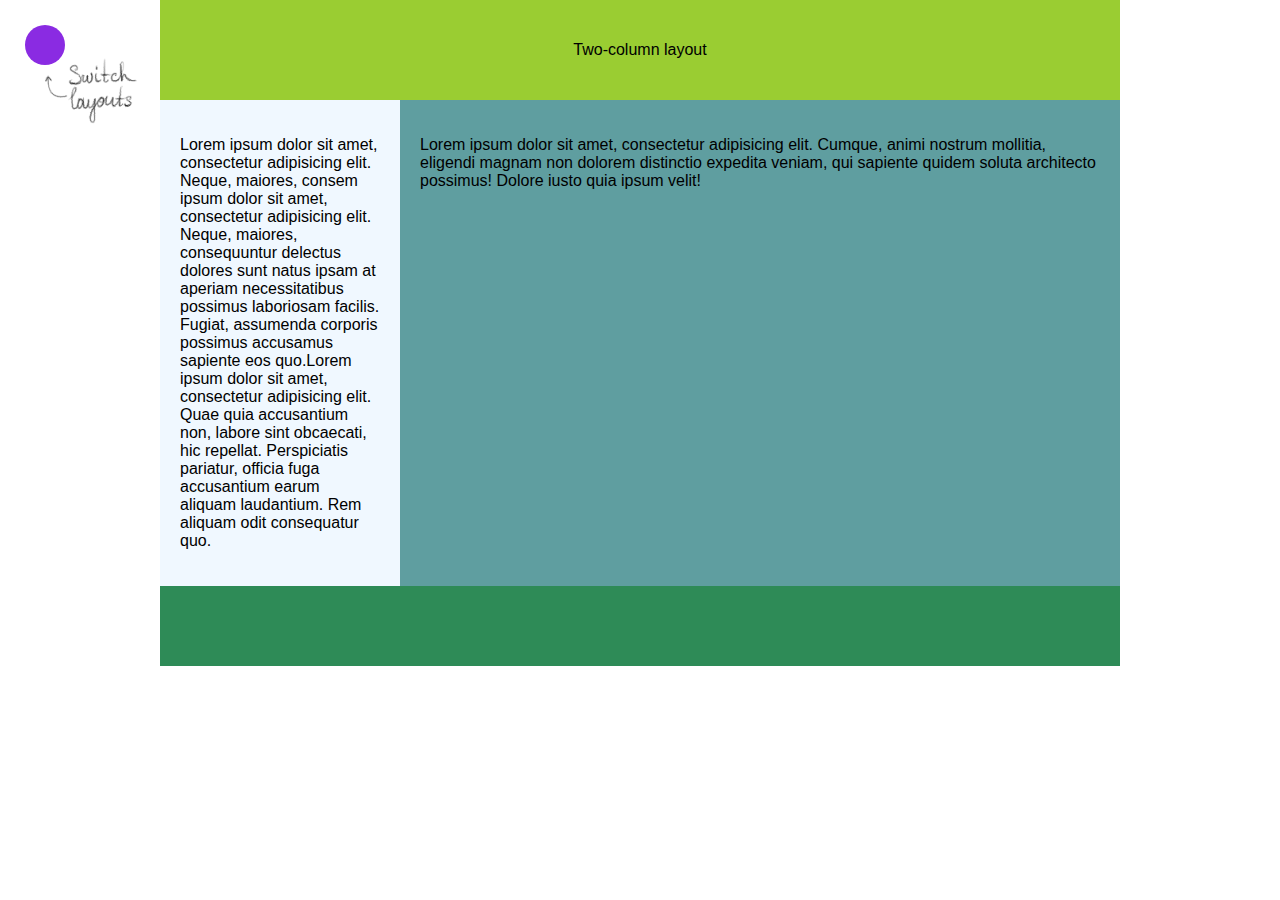
<file: float/index.html>
<!DOCTYPE html>
<html>
<head>
    <meta charset="utf-8">
    <meta name="viewport" content="width=device-width, initial-scale=1.0">
    <title>Float</title>
    <link href="style.css" rel="stylesheet">
    <script src="tabs.js"></script>
</head>

<body>
    <img src="switch.png" class="switcherTip"/>
    <nav class="layoutSwitcher">
        <ul class="layoutSwitcher__panel">
            <li class="layoutSwitcher__button"><a href="javascript:void(0)" onclick="openTab('Layout1')">Layout 1</a></li>
            <li class="layoutSwitcher__button"><a href="javascript:void(0)" onclick="openTab('Layout2')">Layout 2</a></li>
            <li class="layoutSwitcher__button"><a href="javascript:void(0)" onclick="openTab('Layout3')">Layout 3</a></li>
            <li class="layoutSwitcher__button"><a href="javascript:void(0)" onclick="openTab('Layout4')">Layout 4</a></li>
        </ul>
    </nav>
    
    <!-- Tab content-->
    <content>
       
        <div id="Layout1" class="tab">
            <header class="center">
                <p>Two-column layout</p>
            </header>
            <section class="pseudoLeftColumn">
                <section class="pseudoRightColumn">
                    <div class="padding leftColumn"><p>Lorem ipsum dolor sit amet, consectetur adipisicing elit. Neque, maiores, consem ipsum dolor sit amet, consectetur adipisicing elit. Neque, maiores, consequuntur delectus dolores sunt natus ipsam at aperiam necessitatibus possimus laboriosam facilis. Fugiat, assumenda corporis possimus accusamus sapiente eos quo.Lorem ipsum dolor sit amet, consectetur adipisicing elit. Quae quia accusantium non, labore sint obcaecati, hic repellat. Perspiciatis pariatur, officia fuga accusantium earum aliquam laudantium. Rem aliquam odit consequatur quo.</p></div>
                    <div class="padding rightColumn"><p>Lorem ipsum dolor sit amet, consectetur adipisicing elit. Cumque, animi nostrum mollitia, eligendi magnam non dolorem distinctio expedita veniam, qui sapiente quidem soluta architecto possimus! Dolore iusto quia ipsum velit!</p></div>
                    <div class="clear"></div>
                </section>
            </section>
            <footer class="center"></footer>
        </div>

        <div id="Layout2" class="tab" style="display:none">
            <header class="center">
                <p>Three-column layout</p>
            </header>
            <section class="plc">
                <section class="pcc">
                   <section class="prc">
                    <div class="padding lc"><p>Lorem ipsum dolor sit amet, consectetur adipisicing elit. Neque, maiores, consem ipsum dolor sit amet, consectetur adipisicing elit. Neque, maiores, consequuntur delectus dolores sunt natus ipsam at aperiam necessitatibus possimus laboriosam facilis. Fugiat, assumenda corporis possimus accusamus sapiente eos quo.Lorem ipsum dolor sit amet, consectetur adipisicing elit. Quae quia accusantium non, labore sint obcaecati, hic repellat. Perspiciatis pariatur, officia fuga accusantium earum aliquam laudantium. Rem aliquam odit consequatur quo.</p></div>
                    <div class="padding cc"><p>Lorem ipsum dolor sit amet, consectetur adipisicing elit. Cumque, animi nostrum mollitia, eligendi magnam non dolorem distinctio expedita veniam, qui sapiente quidem soluta architecto possimus! Dolore iusto quia ipsum velit!</p></div>
                    <div class="padding rc"><p>Lorem ipsum dolor sit amet, consectetur adipisicing elit. Explicabo quod officia dolorum illum id modi, ipsam iste. Ea deleniti, praesentium placeat cumque delectus, ipsam eligendi quasi, aliquam recusandae sed facere.</p>
                    </div>
                    <div class="clear"></div>
                    </section>
                </section>
            </section>
            <footer class="center"></footer>
        </div>

        <div id="Layout3" class="tab" style="display:none">
            <header class="padding center">
                <div class="logo"></div>
                <div class="info"></div>
            </header>
            <section class="pseudoLeftColumn">
                <section class="pseudoRightColumn">
                    <div class="padding leftColumn"><p>Lorem ipsum dolor sit amet, consectetur adipisicing elit. Neque, maiores, consem ipsum dolor sit amet, consectetur adipisicing elit. Neque, maiores, consequuntur delectus dolores sunt natus ipsam at aperiam necessitatibus possimus laboriosam facilis. Fugiat, assumenda corporis possimus accusamus sapiente eos quo.Lorem ipsum dolor sit amet, consectetur adipisicing elit. Quae quia accusantium non, labore sint obcaecati, hic repellat. Perspiciatis pariatur, officia fuga accusantium earum aliquam laudantium. Rem aliquam odit consequatur quo.</p></div>
                    <div class="padding rightColumn">
                        <div class="item"></div>
                        <div class="item"></div>
                        <div class="item"></div>
                        <div class="item"></div>
                        <div class="item"></div>
                        <div class="item"></div>
                        <div class="item"></div>
                        <div class="item"></div>
                        <div class="item"></div>
                    </div>
                    <div class="clear"></div>
                </section>
            </section>
            <footer class="center"></footer>
        </div>
        
        <div id="Layout4" class="tab" style="display:none">
            <section class="floatingImages">
                <p><img src="1.jpg" class="imgFloat_left"><span class="dropcaps">L</span>orem ipsum dolor sit amet, consectetur adipisicing elit. Nobis expedita ab fugit, ad officia. Perferendis facilis, optio ratione similique sunt, at, atque natus dicta ab aperiam facere rem molestias vel.
                Lorem ipsum dolor sit amet, consectetur adipisicing elit. Nobis expedita ab fugit, ad officia. Perferendis facilis, optio ratione similique sunt, at, atque natus dicta ab aperiam facere rem molestias vel.
                Lorem ipsum dolor sit amet, consectetur adipisicing elit. Nobis expedita ab fugit, ad officia. Perferendis facilis, optio ratione similique sunt, at, atque natus dicta ab aperiam facere rem molestias vel.
                Lorem ipsum dolor sit amet, consectetur adipisicing elit. Nobis expedita ab fugit, ad officia. Perferendis facilis, optio ratione similique sunt, at, atque natus dicta ab aperiam facere rem molestias vel.Lorem ipsum dolor sit amet, consectetur adipisicing elit. Nobis expedita ab fugit, ad officia. Perferendis facilis, optio ratione similique sunt, at, atque natus dicta ab aperiam facere rem molestias vel.Lorem ipsum dolor sit amet, consectetur adipisicing elit. Nobis expedita ab fugit, ad officia. Perferendis facilis, optio ratione similique sunt, at, atque natus dicta ab aperiam facere rem molestias vel.</p><br>
                <p><img src="2.jpg" class="imgFloat_right">
                Lorem ipsum dolor sit amet, consectetur adipisicing elit. Nobis expedita ab fugit, ad officia. Perferendis facilis, optio ratione similique sunt, at, atque natus dicta ab aperiam facere rem molestias vel.
                Lorem ipsum dolor sit amet, consectetur adipisicing elit. Nobis expedita ab fugit, ad officia. Perferendis facilis, optio ratione similique sunt, at, atque natus dicta ab aperiam facere rem molestias vel.
                Lorem ipsum dolor sit amet, consectetur adipisicing elit. Nobis expedita ab fugit, ad officia. Perferendis facilis, optio ratione similique sunt, at, atque natus dicta ab aperiam facere rem molestias vel.
                Lorem ipsum dolor sit amet, consectetur adipisicing elit. Nobis expedita ab fugit, ad officia. Perferendis facilis, optio ratione similique sunt, at, atque natus dicta ab aperiam facere rem molestias vel.
                Lorem ipsum dolor sit amet, consectetur adipisicing elit. Nobis expedita ab fugit, ad officia. Perferendis facilis, optio ratione similique sunt, at, atque natus dicta ab aperiam facere rem molestias vel.
                Lorem ipsum dolor sit amet, consectetur adipisicing elit. Nobis expedita ab fugit, ad officia. Perferendis facilis, optio ratione similique sunt, at, atque natus dicta ab aperiam facere rem molestias vel.
                Lorem ipsum dolor sit amet, consectetur adipisicing elit. Nobis expedita ab fugit, ad officia. Perferendis facilis, optio ratione similique sunt, at, atque natus dicta ab aperiam facere rem molestias vel.</p>
                <img class="imgFloat_center" src="3.jpg">
                
            </section>
        </div>
        
    </content>
    
    
</body>
</html>
</file>
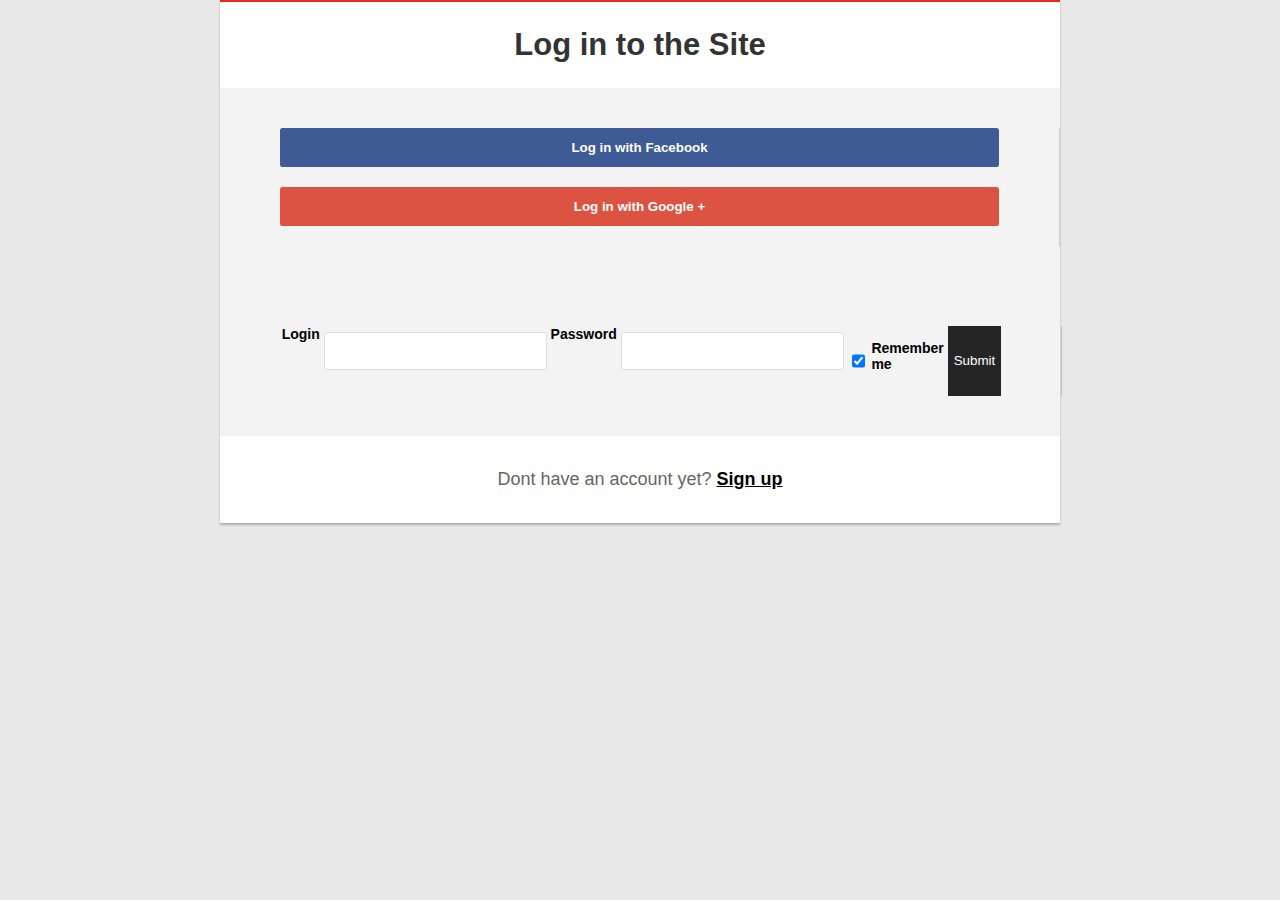
<file: FORM/index.html>
<!DOCTYPE html>
<html lang="en">
<head>
    <meta charset="UTF-8">
    <meta name="viewport" content="width=device-width, initial-scale=1.0">
    <title>Form test</title>
    <link href="css/style.css" rel="stylesheet">
</head>
<body>
    <div class="login-popup">
        <div class="login-popup__close"></div>
        <header class="login-popup__full-block header">
            <h1>Log in to the Site</h1>
        </header>
        <section class="login-popup__half-block social">
            <button class="btn btn_fbook">Log in with Facebook</button>
            <button class="btn btn_gplus">Log in with Google +</button>
        </section>
        <section class="login-popup__half-block submission">
            <form class="form" action="/action_page.php" method="post">
                  <label for="male">Login</label>
                  <input class="form__input-field" type="text" name="login"><br>
                  <label for="male">Password</label>
                  <input class="form__input-field" type="text" name="password">
                  <input type="checkbox" checked="checked">
                  <p>Remember me</p>
                  <input class="form__submit" type="submit" value="Submit">
            </form>
        </section>
        <footer class="login-popup__full-block footer">
            <p class="footer__p">Dont have an account yet? <a class="" href="#">Sign up</a></p>
        </footer>
    </div>
</body>
</html>
</file>
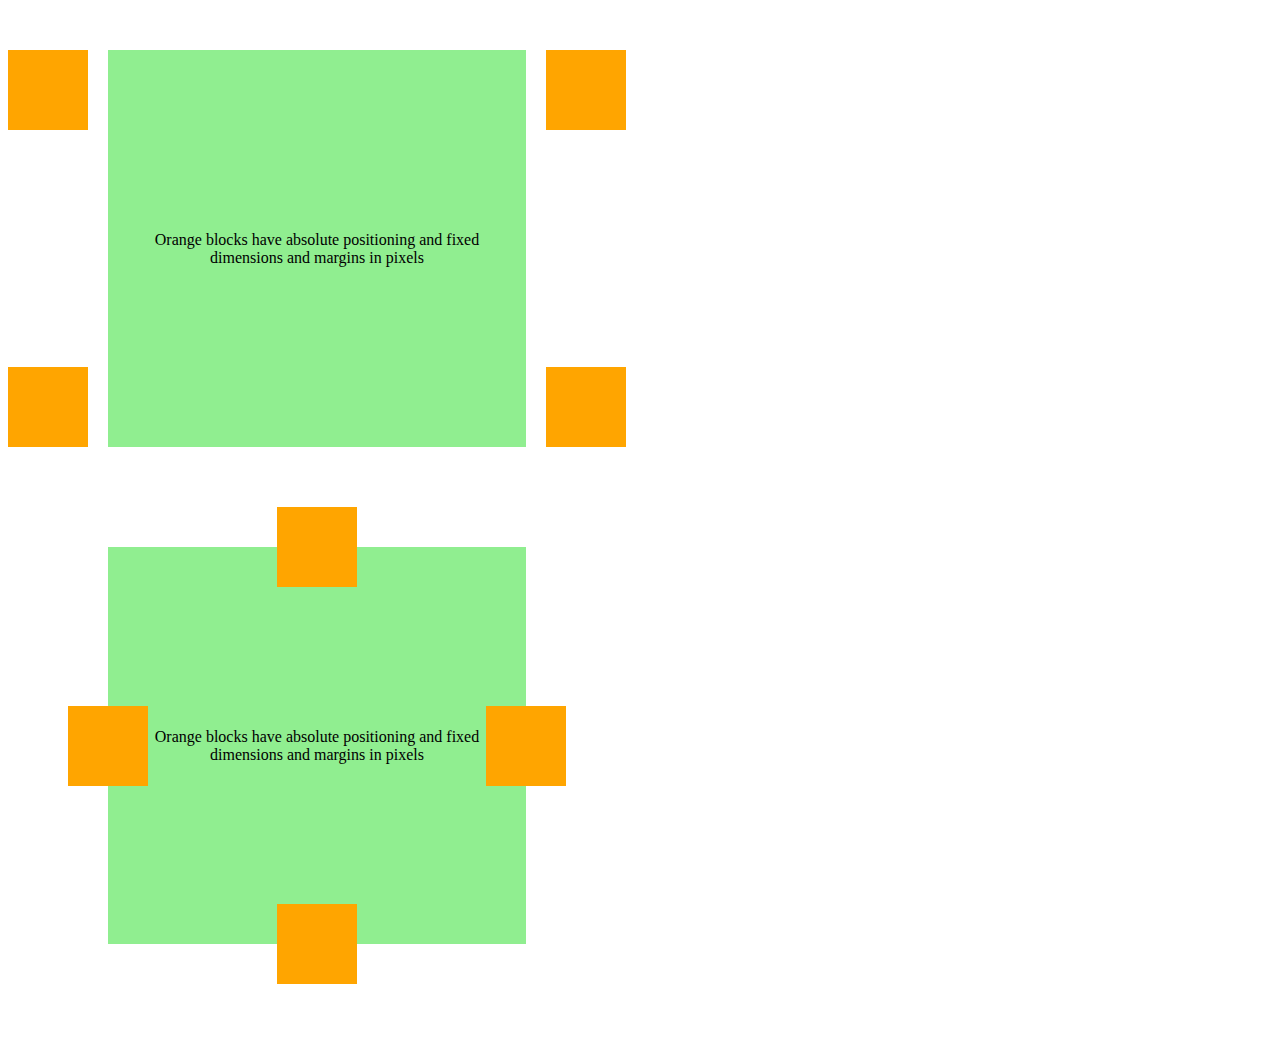
<file: positioning/index.html>
<!DOCTYPE html>
<html lang="en">

<head>
    <title>Positioning</title>
    <meta charset="UTF-8">
    <meta name="viewport" content="width=device-width, initial-scale=1">
    <link href="css/style.css" rel="stylesheet">
</head>

<body>

    <div class="parent">
       <p>Orange blocks have absolute positioning and fixed dimensions and margins in pixels</p>
        <div class="son top-left"></div>
        <div class="son top-right"></div>
        <div class="son bottom-right"></div>
        <div class="son bottom-left"></div>
    </div>
    
    <div class="parent">
       <p>Orange blocks have absolute positioning and fixed dimensions and margins in pixels</p>
        <div class="son top-center"></div>
        <div class="son right-center"></div>
        <div class="son bottom-center"></div>
        <div class="son left-center"></div>
    </div>

</body>

</html>
</file>
<file: FORM/css/style.css>
body {
  font-family: Arial;
  margin: 0;
  padding: 0;
  box-sizing: border-box;
  background-color: #e8e8e8; }

login-popup__close {
  position: absolute;
  right: 0;
  top: 0; }

.login-popup {
  display: -webkit-box;
  display: -moz-box;
  display: -ms-flexbox;
  display: -webkit-flex;
  display: flex;
  margin: 0 auto;
  flex-direction: row;
  justify-content: center;
  align-items: stretch;
  flex-flow: wrap;
  max-width: 52.5em;
  border-top: 0.125em solid #e62b1e;
  background-color: #f3f3f3;
  box-shadow: 0 0.125em 0.125em rgba(0, 0, 0, 0.25); }

.login-popup__full-block {
  flex: 1 100%;
  text-align: center;
  padding: 0.25em;
  background-color: #ffffff; }

.footer {
  padding: 0.95em; }

.header h1 {
  color: #333333;
  font-size: 1.938em; }

.footer__p {
  color: #666666;
  font-size: 1.125em;
  font-weight: normal; }
  .footer__p a {
    font-weight: bold;
    color: #000000; }

.login-popup__half-block {
  flex-flow: wrap;
  align-content: flex-start;
  flex: 1;
  display: -webkit-box;
  display: -moz-box;
  display: -ms-flexbox;
  display: -webkit-flex;
  display: flex;
  text-align: center;
  padding: 0 60px;
  margin: 40px 0;
  font-size: 0.875em;
  font-weight: bold;
  border-right: 0.063em solid rgba(0, 0, 0, 0.15); }

.btn {
  flex: 1 100%;
  text-align: center;
  margin-bottom: 20px;
  padding: 12px 0;
  font-weight: bold;
  border: none;
  border-radius: 0.188em;
  color: #ffffff; }
  .btn:hover {
    background-color: red; }

.btn_fbook {
  background-color: #3e5b96; }
  .btn_fbook:hover {
    background-color: #385388; }

.btn_gplus {
  background-color: #dd5342; }
  .btn_gplus:hover {
    background-color: #cd4c3c; }

.form {
  display: -webkit-box;
  display: -moz-box;
  display: -ms-flexbox;
  display: -webkit-flex;
  display: flex;
  text-align: left;
  padding: 0;
  margin: 0; }

label {
  padding: 0;
  margin: 0; }

.form__input-field {
  flex: 1 100%;
  font-size: 1.125em;
  margin-top: 6px;
  margin-bottom: 26px;
  padding: 9px;
  box-sizing: border-box;
  border: 1px solid #dddddd;
  border-radius: 0.188em; }

.form__submit {
  float: left;
  border: 0;
  color: #ffffff;
  background-color: #252525; }
  .form__submit:hover {
    background-color: #666666; }
</file>
<file: positioning/css/style.css>
div {
    display: block;
}

.parent {
    position: relative;
    display: table;
    margin-top: 50px;
    margin-bottom: 100px;
    margin-left: 100px;
    width: 418px;
    height: 397px;
    background-color: lightgreen;
}
.parent > p {
    display: table-cell;
    vertical-align: middle;
    height: 100%;
    padding: 20px;
    text-align: center;
}

.son {
    position: absolute;
    display: block;
    overflow: hidden;
    text-overflow: ellipsis;
    width: 80px;
    height: 80px;
    /* padding: 40px; */
    background-color: orange;
}

.top-left {
    top: 0;
    left: -100px;   
}

.top-right {
    top: 0;
    right: -100px;
}
.bottom-right {
    bottom: 0;
    right: -100px;
}
.bottom-left {
    bottom: 0;
    left: -100px
}

.top-center {
    left: 50%;
    margin-left: -40px;
    margin-top: -40px;
}
.right-center {
    top: 50%;
    margin-left: -40px;
    margin-top: -40px;
}
.bottom-center {
    bottom: 0;
    left: 50%;
    margin-left: -40px;
    margin-bottom: -40px;
}
.left-center {
    left: 0;
    margin-left: -40px;
    top: 50%;
    margin-top: -40px;
}
</file>
<file: float/style.css>
/* RESET */
html, body {
    height: 100%;
    min-height: 100%;
    font-family: Helvetica;
}
body, nav, content, header, div, footer, section {
    display: block;
    position: relative;
    padding: 0;
    margin: 0;
    box-sizing: border-box;
}

/* TAB navigation */
.switcherTip {
    display: block;
    position: absolute;
    width: 100px;
    top: 57px;
    left: 37px;
    z-index: 999;
}
nav.layoutSwitcher {
    display: block;
    position: absolute;
    top: 15px;
    left: 15px;
    width: 40px;
    height: 40px;
    margin: 10px 10px;
    line-height: 6;
    background-color: blueviolet;
    overflow: hidden;
    padding: 0;
    transition: ease 0.1s;
    border-radius: 50px;
    z-index: 999;
}
.layoutSwitcher:hover {
    line-height: normal;
    display: block;
    border-radius: 50px;
    width: 700px;
    height: 60px;
    margin: 0;
    box-shadow: 0 50px 100px rgba(0, 0, 0, 0.5), 0 10px 50px rgba(0, 0, 0, 0.1), 0 10px 30px rgba( 165, 26, 192, 0.5), -2px 2px 7px rgba(255, 255, 255, 0.7), -2px 1px 1px rgba(255, 255, 255, 0.5);
    transition: ease 0.2s;
    background-color: blueviolet;
    z-index: 999;
}

.layoutSwitcher__panel {
    position: relative;
    display: block;
    margin: 0;
    padding: 0;
}
.layoutSwitcher__button {
    position: relative;
    display: table;
    width: 25%;
    float: left;
    list-style: none;
}
.layoutSwitcher__button a {
    position: relative;
    display: table-cell;
    height: 60px;
    text-align: center;
    vertical-align: middle;
    text-decoration: none;
    color:yellow;
    text-transform: uppercase;
    font-weight: bold;
}
.layoutSwitcher__button a:hover {
    background-color: darkviolet;
}
li:hover a {
    color: aliceblue;
}
.current {
    border-bottom: 4px solid black;
}

/* CONTENT of layout */
content {
    display: block;
    position: relative;
    min-height: 100%;
} 
.tab {
    position: relative;
    display: block;
    height: 100%;
    max-width: 75%;
    margin: 0 auto;
    overflow: hidden;
}
.padding {
    padding: 20px;
}
/* HEADER for V1-4 */
header {
    width: 100%;
    height: 100px;
    background-color: yellowgreen;
    z-index: 1;
}
/* TEXT centering */
.center {
    display: table;
}
.center p {
    display: table-cell;
    text-align: center;
    width: 100%;
    vertical-align: middle;
}

/* COLUMNS */
.pseudoLeftColumn {
    width: 25%;
    height: 100%;
    z-index: 0;
    background-color: aliceblue;
    
}
.pseudoRightColumn {
    width: 300%;
    margin-right: -100%; /* чтобы IE6 не раздвигал контейнер */
    position:relative;
    left: 100%;
    background-color: cadetblue;
}
.leftColumn {
    float: left;
    width: 33.333%;
    margin-right: -100%;
    position:relative;
    left: -33.333%;
}
.rightColumn {
    width: 100%;
    float: left;
}

.clear {
    clear: both;
    font-size: 0;
    overflow: hidden; /* тройной презерватив для IE */
}
footer {
    float: left;
    display: table;
    width: 100%;
    height: 80px;
    z-index: 1;
    background-color: seagreen;
}

/* LAYOUT 2 properties */
.plc {
    width: 25%;
    background-color: aliceblue;
}
.lc {
    float: left;
    width: 100%;
    left: -300%;
    margin-right: -100%;
}
.pcc {
    width: 200%;
    left: 100%;
    margin-right: -100%;
    background-color: cadetblue;
}
.cc {
    float: left;
    width: 200%;
    left: -200%;
    margin-right: -200%;
}
.prc {
    width: 50%;
    right: -100%;
    background-color: aliceblue;
}
.rc {
    float: right;
}


/* LAYOUT 3 properties */
.logo {
    float: left;
    width: 100px;
    height: 60px;
    background-color: greenyellow;
}
.info {
    height: 60px;
    float: right;
    width: 60%;
    background-color: forestgreen;
}
.item {
    display: block;
    float: left;
    width: 29%;
    padding-bottom: 29%;
    margin: 2.165%;
    background-color: paleturquoise;
}

/* LAYOUT 4 properties */
.floatingImages {
    width: 100%;
    text-align: justify;
}
span.dropcaps {
    font-size: 550%;
    margin-bottom: -15px;
    margin-left: -5px;
    margin-right: 5px;
    margin-top: -5px;
    line-height: 1;
    float: left;
    font-weight: bold;
    position: relative;
}
.imgFloat_left {
    float: left;
    width: 30%;
    margin: 5px 20px 5px 0;
}
.imgFloat_right {
    float: right;
    width: 30%;
    margin: 5px 0 0 20px;
}
.imgFloat_center {
    float: left;
    width: 100%;
    margin-top: 10px;
}
</file>
